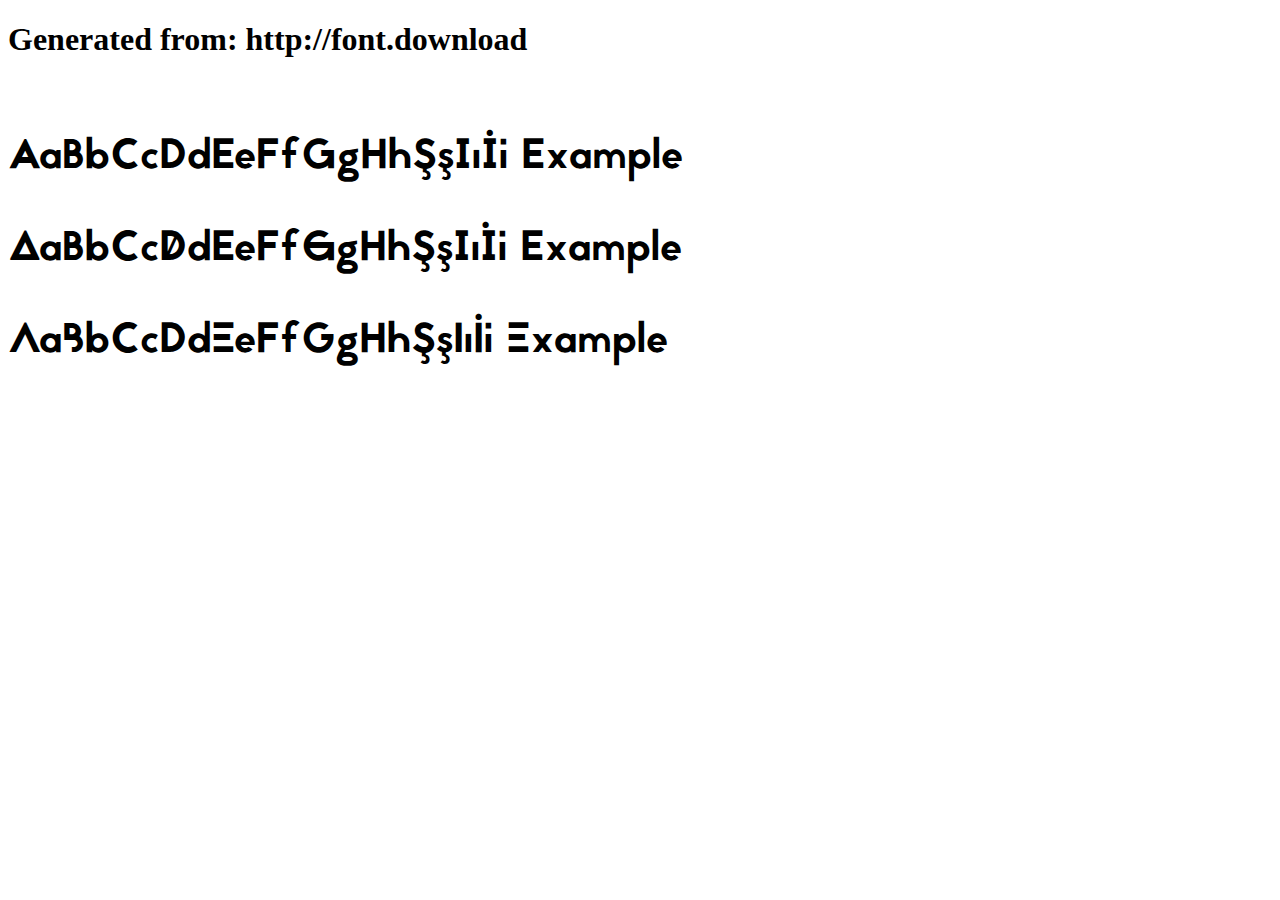
<file: assets/webfont/example.html>
<!DOCTYPE html>
<html xmlns="http://www.w3.org/1999/xhtml">
<head>
    <meta http-equiv="Content-Type" content="text/html; charset=utf-8"/>
    <link rel="stylesheet" type="text/css"
          href="style.css"/>
</head>

<body>

<h1>Generated from: http://font.download</h1><br/>
<h1 style="font-family:'Jaapokki Regular';font-weight:normal;font-size:42px">AaBbCcDdEeFfGgHhŞşIıİi Example</h1>
<h1 style="font-family:'Jaapokki enchance Regular';font-weight:normal;font-size:42px">AaBbCcDdEeFfGgHhŞşIıİi Example</h1>
<h1 style="font-family:'Jaapokki subtract Regular';font-weight:normal;font-size:42px">AaBbCcDdEeFfGgHhŞşIıİi Example</h1>


</body>
</html>
</file>
<file: assets/webfont/style.css>
/* #### Generated By: http://font.download #### */

    @font-face {
    font-family: 'Jaapokki Regular';
    font-style: normal;
    font-weight: normal;
    src: local('Jaapokki Regular'), url('Jaapokki-Regular.woff') format('woff');
    }
    

    @font-face {
    font-family: 'Jaapokki enchance Regular';
    font-style: normal;
    font-weight: normal;
    src: local('Jaapokki enchance Regular'), url('Jaapokkienchance-Regular.woff') format('woff');
    }
    

    @font-face {
    font-family: 'Jaapokki subtract Regular';
    font-style: normal;
    font-weight: normal;
    src: local('Jaapokki subtract Regular'), url('Jaapokkisubtract-Regular.woff') format('woff');
    }
</file>
